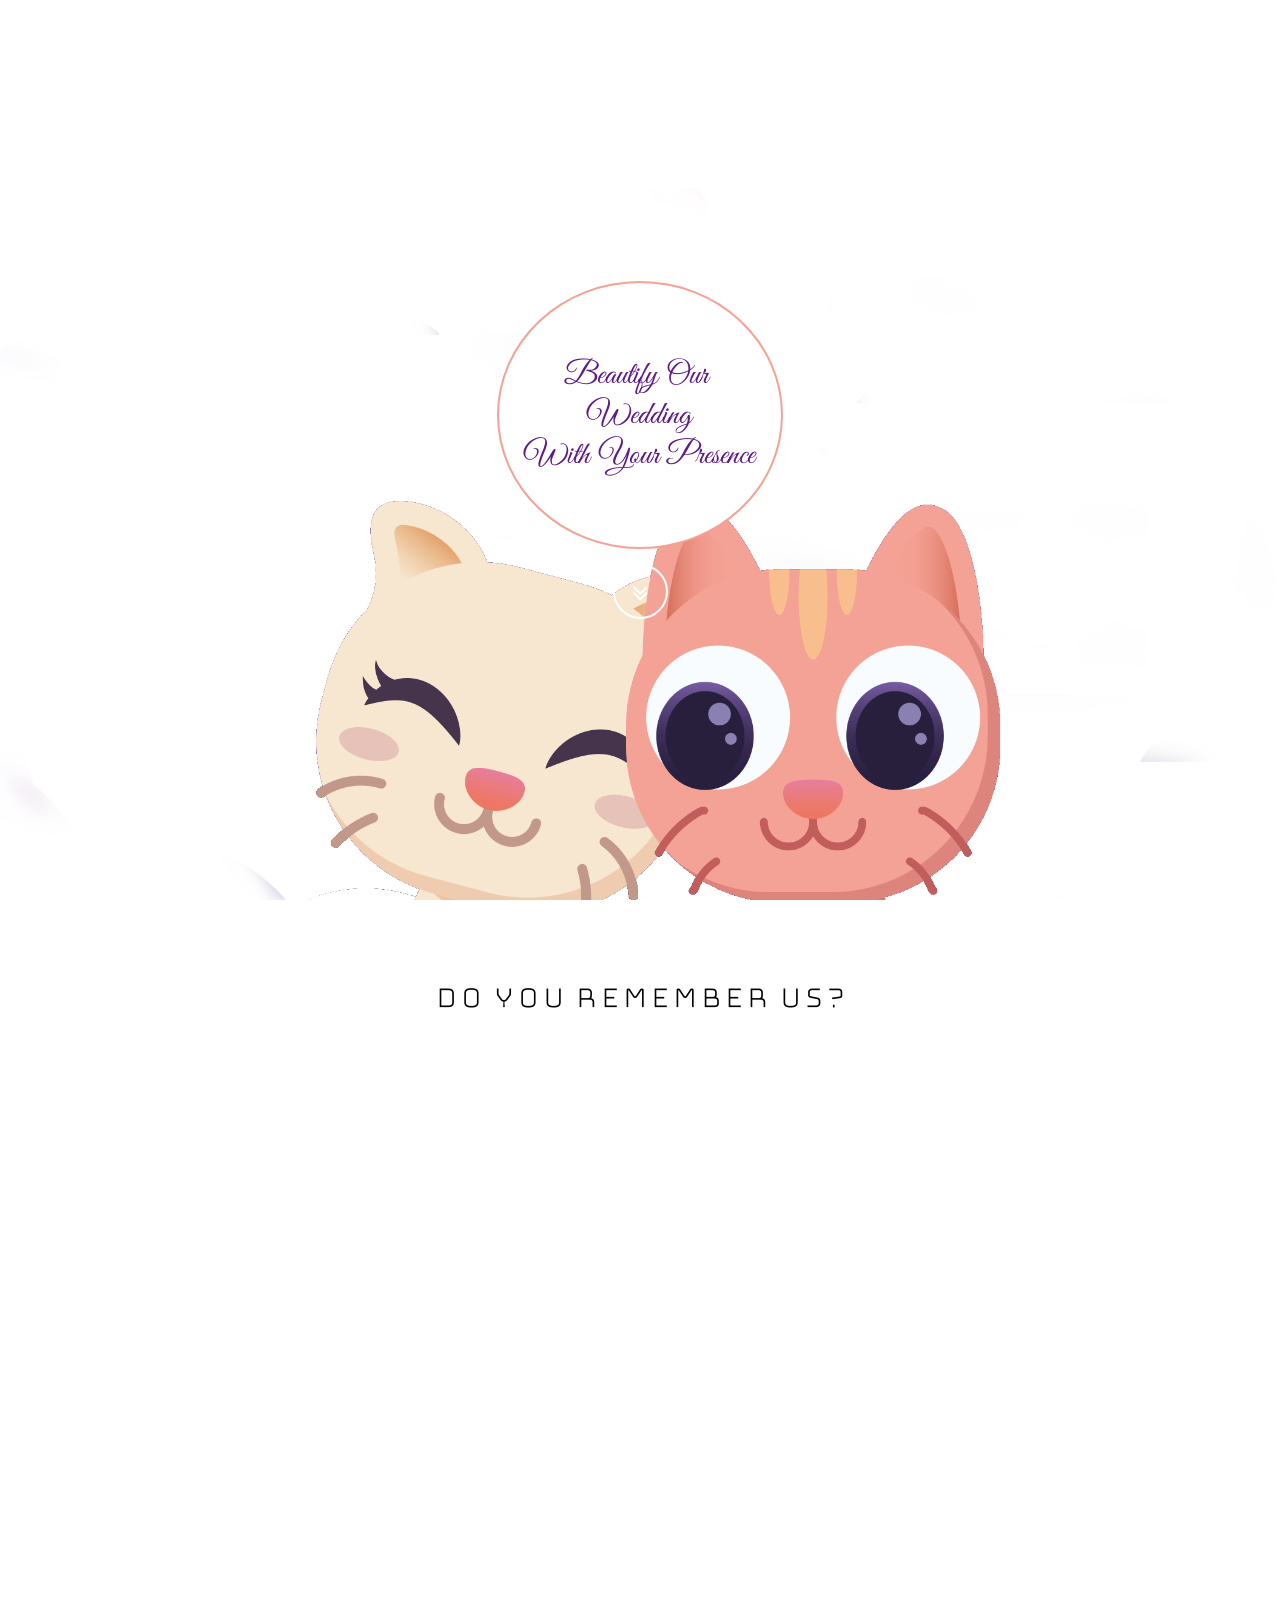
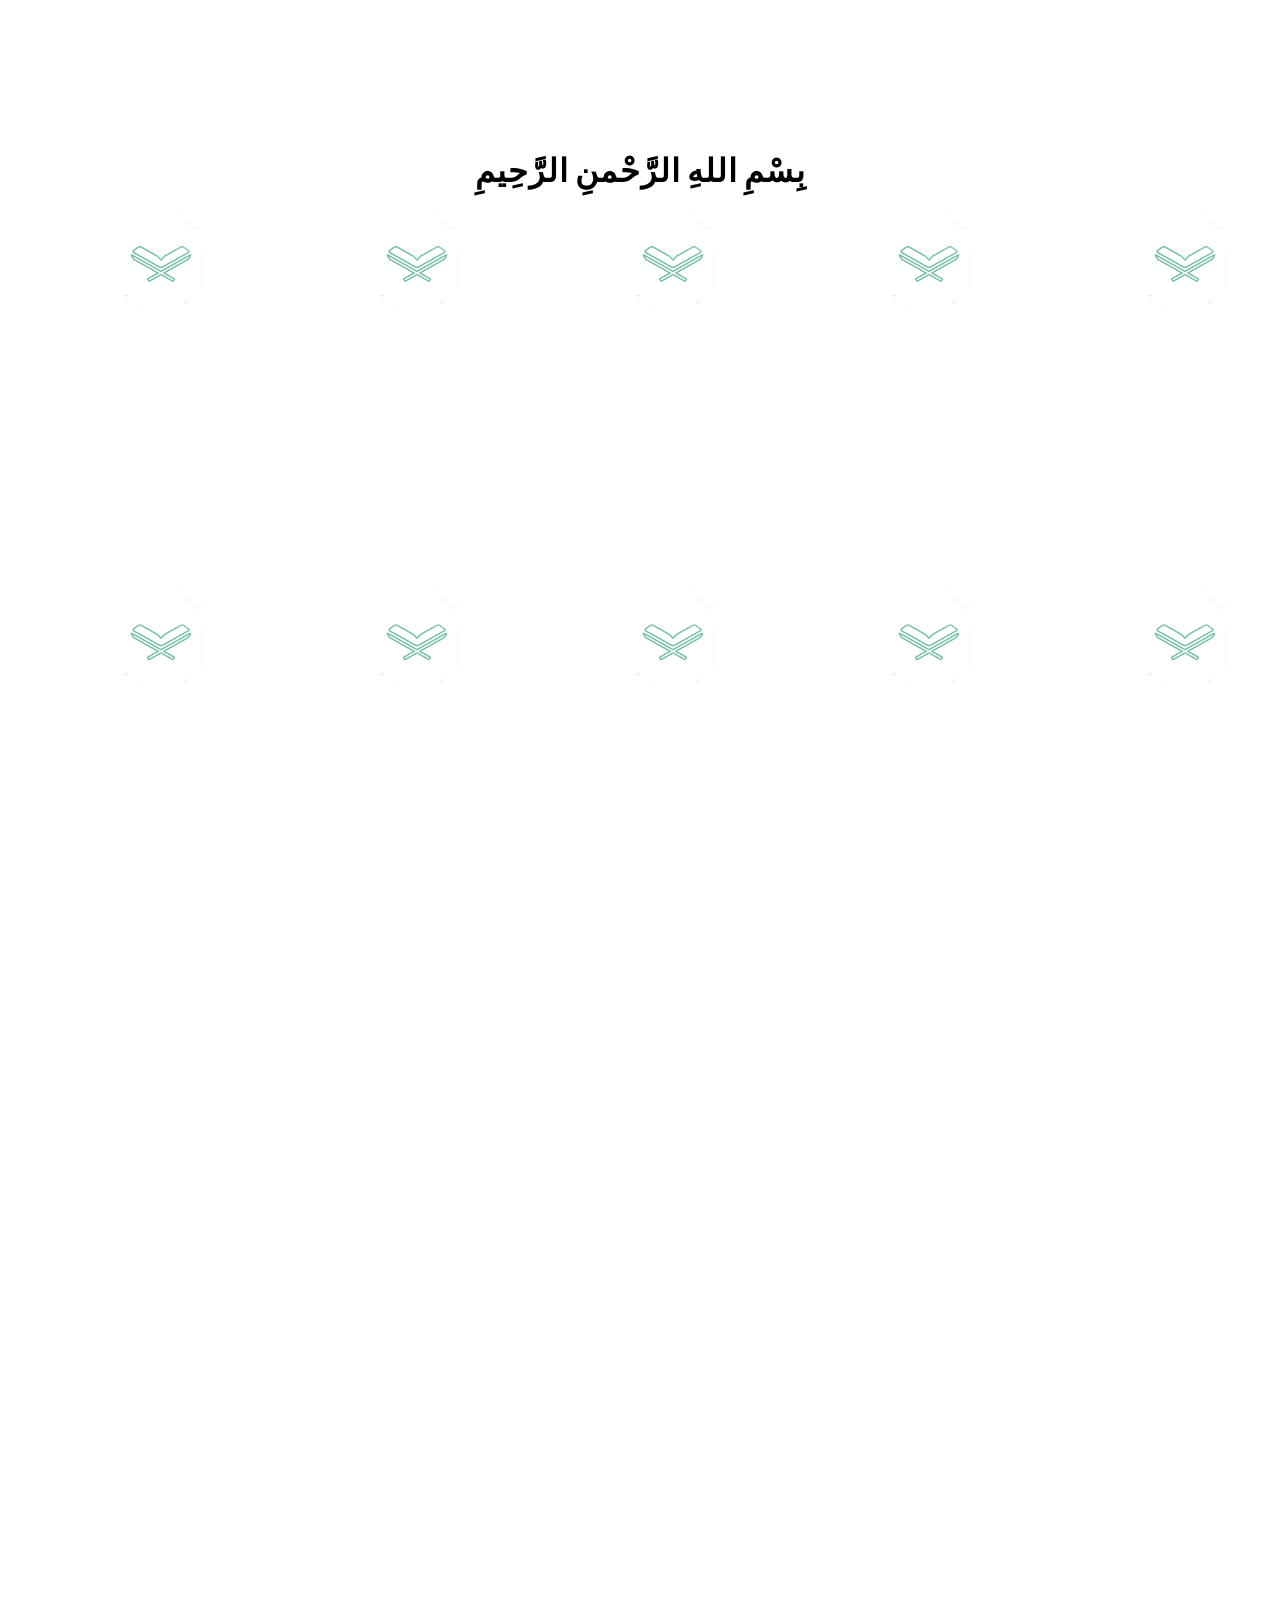
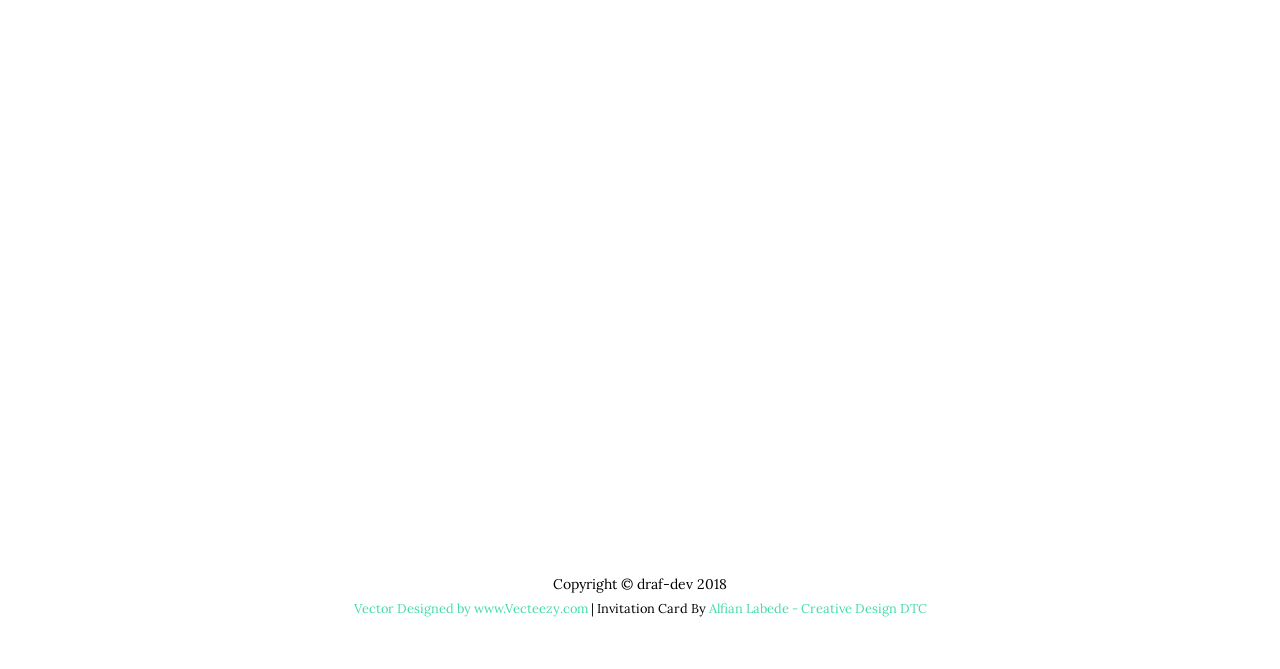
<file: index.html>
<!DOCTYPE html>
<html lang="en">

  <head>

    <meta charset="utf-8">
    <meta name="viewport" content="width=device-width, initial-scale=1, shrink-to-fit=no">
    <meta name="description" content="">
    <meta name="author" content="">
    <link rel="shortcut icon" type="image/x-icon" href="a8349f0fa55e080ad9e180e2927c02bb/favicon.ico">
<link rel="apple-touch-icon" sizes="57x57" href="a8349f0fa55e080ad9e180e2927c02bb/apple-icon-57x57.png">
<link rel="apple-touch-icon" sizes="60x60" href="a8349f0fa55e080ad9e180e2927c02bb/apple-icon-60x60.png">
<link rel="apple-touch-icon" sizes="72x72" href="a8349f0fa55e080ad9e180e2927c02bb/apple-icon-72x72.png">
<link rel="apple-touch-icon" sizes="76x76" href="a8349f0fa55e080ad9e180e2927c02bb/apple-icon-76x76.png">
<link rel="apple-touch-icon" sizes="114x114" href="a8349f0fa55e080ad9e180e2927c02bb/apple-icon-114x114.png">
<link rel="apple-touch-icon" sizes="120x120" href="a8349f0fa55e080ad9e180e2927c02bb/apple-icon-120x120.png">
<link rel="apple-touch-icon" sizes="144x144" href="a8349f0fa55e080ad9e180e2927c02bb/apple-icon-144x144.png">
<link rel="apple-touch-icon" sizes="152x152" href="a8349f0fa55e080ad9e180e2927c02bb/apple-icon-152x152.png">
<link rel="apple-touch-icon" sizes="180x180" href="a8349f0fa55e080ad9e180e2927c02bb/apple-icon-180x180.png">
<link rel="icon" type="image/png" sizes="192x192"  href="a8349f0fa55e080ad9e180e2927c02bb/android-icon-192x192.png">
<link rel="icon" type="image/png" sizes="32x32" href="a8349f0fa55e080ad9e180e2927c02bb/favicon-32x32.png">
<link rel="icon" type="image/png" sizes="96x96" href="a8349f0fa55e080ad9e180e2927c02bb/favicon-96x96.png">
<link rel="icon" type="image/png" sizes="16x16" href="a8349f0fa55e080ad9e180e2927c02bb/favicon-16x16.png">
<link rel="manifest" href="a8349f0fa55e080ad9e180e2927c02bb/manifest.json">
<meta name="msapplication-TileColor" content="#ffffff">
<meta name="msapplication-TileImage" content="a8349f0fa55e080ad9e180e2927c02bb/ms-icon-144x144.png">
<meta name="theme-color" content="#ffffff">
    <title>Marriage</title>

    <!-- Bootstrap core CSS -->
    <link rel="stylesheet" href="https://maxcdn.bootstrapcdn.com/bootstrap/4.0.0/css/bootstrap.min.css">

    <!-- Custom fonts for this template -->
    <link href="https://maxcdn.bootstrapcdn.com/font-awesome/4.7.0/css/font-awesome.min.css" rel="stylesheet" type="text/css">
    <link href="https://fonts.googleapis.com/css?family=Lora:400,700,400italic,700italic" rel="stylesheet" type="text/css">
    <link href="https://fonts.googleapis.com/css?family=Tangerine:400,700" rel="stylesheet"> 
    <link href="https://fonts.googleapis.com/css?family=Bungee+Hairline|Julius+Sans+One|Poiret+One" rel="stylesheet"> 
    <!-- Custom styles for this template -->
    <link href="assets/css/grayscale.css" rel="stylesheet">

    <!-- aos css -->
    <link rel="stylesheet" href="assets/css/aos.css" />

  </head>

  <body id="page-top">

    <!-- Intro Header -->
    <header class="masthead">
      <div class="intro-body">
        <div class="container">
          <div class="row">
            <div class="col-lg-8 mx-auto">
              <div class="brand-heading" data-aos="zoom-in-up"><img src="assets/img/inviting.png" style="background: white; border-radius: 50%; border: 2px solid #F4A295;"></div>
              <a href="#about" class="btn btn-circle js-scroll-trigger">
                <i class="fa fa-angle-double-down animated"></i>
              </a>
            </div>
          </div>
        </div>
      </div>
    </header>



    <!-- about Section -->
    <section id="about" class="content-section text-center">
      <div class="container">

          <h2 style="font-family: 'Bungee Hairline', cursive;">do you remember us?</h2>
        <div class="row">
          
        <div class="col-lg-6 mx-auto" data-aos="fade-down">
          <img src="assets/img/Free-Simple-Geek-Vector.png" style="background: #DD857C;border-radius: 50%;" class="img-circle"  width="150" height="150"> 
          <h2 class="part2-header">Dirham</h2>
          <p class="p-part2">Born 1993, Geek Who loves: Tech, Manga,Anime and Sleep <i class="fa fa-smile-o"></i><br>
            Working as Web Developer and RnD <br><b>@Docotel Teknologi Celebes</b>
          </p>
          <a href="http://www.linkedin.com/in/dirham-hamsir" class="btn btn-default btn-lg"><i class="fa fa-linkedin-square" aria-hidden="true"></i>
LinkedIn</a>
        </div>

         <div class="col-lg-6 mx-auto" data-aos="fade-up">
          <img src="assets/img/headshot2.png" style="background: #EFCBB0;border-radius: 50%;" class="img-circle" alt="Cinque Terre" width="150" height="150"> 
          <h2 class="part2-header">Afiqah yanti</h2>
          <p class="p-part2">Born 1993. The Feminine & Ambitious woman <i class="fa fa-smile-o"></i> <br>
            Master of Public Healt. Working as Senior Manager <br><b>@Oriflame Indonesia</b> 
          </p>
          <a href="https://www.instagram.com/afiqah_yanti/" class="btn btn-default btn-lg"><i class="fa fa-instagram" aria-hidden="true"></i>
Instagram</a>
        </div>
        </div>

      </div>
    </section>

    <!-- Our Story Section -->
    <section id="about" class="download-section content-section text-center">
      <div class="container">
          <h2>بِسْمِ اللهِ الرَّحْمنِ الرَّحِيمِ</h2>
        <div class="row p-part3">
          <div class="col-lg-12 mx-auto"  data-aos="fade-out">
            <p><strong>QS. Yaasiin Ayat 36</strong></p>
            <p><i>"Maha Suci ALLAH yang telah menciptakan pasangan-pasangan semuanya, baik dari apa yang ditumbuhkan oleh bumi dan dari diri mereka maupun dari apa yang tidak mereka ketahui."</i></p>
            <hr style="background: #ccc;">
          </div>

          <div class="col-lg-12 mx-auto" data-aos="fade-up" >
           <p><strong>Qs. Ar-Ruum ayat 21</strong></p>
            <p><i>"Dan di antara tanda-tanda kekuasaan-Nya ialah Dia menciptakan untukmu isteri-isteri dari jenismu sendiri, supaya kamu cenderung dan merasa tenteram kepadanya, dan dijadikan-Nya di antaramu rasa kasih dan sayang. Sesungguhnya pada yang demikian itu benar-benar terdapat tanda-tanda bagi kaum yang berpikir."</i></p>
            <hr style="background: #ccc;">
          </div>
        </div>
      </div>
    </section>


    <!-- Contact Section -->
    <section id="akad" class="akad-bg" data-aos="fade-up">
    </section>


    <section id="contact" class="content-section text-center" data-aos="fade-bottom">
      <div class="container">
        <div class="row">
          <div class="col-lg-8 mx-auto" data-aos="fade-up">
            <h2 style="font-family: 'Bungee Hairline', cursive;">Thanks for your time.</h2>
            <p style="font-family: 'Bungee Hairline', cursive; font-weight: bold;">Please Hit the Download Button Below <br> to Save the Invitation dates & places</p>
            <ul class="list-inline banner-social-in">
              <li class="list-inline-item" data-aos="fade-bottom">
                <a href="https://raw.githubusercontent.com/drafwedding/drafwedding.github.io/master/assets/img/Wedding_Dirham-01.png" class="btn btn-default btn-lg" download>
                  <i class="fa fa-download"></i>
                  <span class="network-name">Download</span>
                </a>
              </li>
            </ul>
          </div>
        </div>
      </div>
    </section>

    <!-- Map Section -->
    <!-- Footer -->
    <footer>
      <div class="container text-center">
        <p>Copyright &copy; draf-dev 2018</p>
        <small><a href="https://vecteezy.com">Vector Designed by www.Vecteezy.com</a> | Invitation Card By <a href="https://www.linkedin.com/in/alfian-labeda-1aa685122/">Alfian Labede - Creative Design DTC </small>

      </div>
    </footer>

    <script src="https://code.jquery.com/jquery-2.2.4.min.js" integrity="sha256-BbhdlvQf/xTY9gja0Dq3HiwQF8LaCRTXxZKRutelT44=" crossorigin="anonymous"></script>

    <script src="https://maxcdn.bootstrapcdn.com/bootstrap/4.0.0/js/bootstrap.min.js"></script>

    <!-- Custom scripts for this template -->

    <!-- AOS -->
    <script src="assets/js/aos.js"></script>
    <script>
      AOS.init({
       duration: 1500,
       easing: 'ease-in-out-back',
      });
    </script>
  </body>

</html>
</file>
<file: assets/css/grayscale.css>
body {
  font-family: 'Lora', 'Helvetica Neue', Helvetica, Arial, sans-serif;
  position: relative;
  width: 100%;
  height: 100%;
  color: black;
  background-color: #fff;
}

html {
  width: 100%;
  height: 100%;
}

h1,
h2,
h3,
h4,
h5,
h6 {
  font-family: 'Tangerine', cursive;
  
  font-weight: 700;
  margin: 0 0 35px;
  letter-spacing: 1px;
  text-transform: uppercase;
}

.akad-bg {
  color: black;
  background: url("../img/Wedding_Dirham-01.png") no-repeat center center scroll;
  background-color: white;
  width: 100%;
  height: 100%;
}

p {
  font-size: 16px;
  line-height: 1.5;
  margin: 0 0 25px;

}
.p-part2{
  font-family: 'Bungee Hairline', cursive;
}

.p-part3{
  font-family: 'Bungee Hairline', cursive;
  font-weight: bold;
}

@media (min-width: 768px) {
  p {
    font-size: 18px;
    line-height: 1.6;
    margin: 0 0 35px;
  }


.akad-bg {
  color: black;
  background: url("../img/Wedding_Dirham-01.png") center center no-repeat fixed;
  background-color: white;
  -webkit-background-size: cover;
  -moz-background-size: cover;
  -o-background-size: cover;
  background-size: cover;
}


}

@media (max-width: 480px){
.akad-bg {
  color: black;
  background: url("../img/Wedding_Dirham-01.png") no-repeat center center scroll;
  background-color: white;
  -webkit-background-size: 320px;
  -moz-background-size: 320px;
  -o-background-size: 320px;
  background-size: 320px;
  /*width: 100%;*/
}


}


a {
  -webkit-transition: all 0.2s ease-in-out;
  -moz-transition: all 0.2s ease-in-out;
  transition: all 0.2s ease-in-out;
  color: #42DCA3;
}

a:focus, a:hover {
  text-decoration: none;
  color: #1d9b6c;
}

.part2-header{
  font-family: 'Julius Sans One', sans-serif;
}

#mainNav {
  font-family: 'Cabin', 'Helvetica Neue', Helvetica, Arial, sans-serif;
  margin-bottom: 0;
  text-transform: uppercase;
  border-bottom: 1px solid rgba(255, 255, 255, 0.3);
  background-color: black;
}

#mainNav .navbar-toggler {
  font-size: 14px;
  padding: 11px;
  color: white;
  border: 1px solid white;
}

#mainNav .navbar-brand {
  font-weight: 700;
}

#mainNav a {
  color: white;
}

#mainNav .navbar-nav .nav-item {
  -webkit-transition: background 0.3s ease-in-out;
  -moz-transition: background 0.3s ease-in-out;
  transition: background 0.3s ease-in-out;
}

#mainNav .navbar-nav .nav-item:hover {
  color: fade(white, 80%);
  outline: none;
  background-color: transparent;
}

#mainNav .navbar-nav .nav-item:active, #mainNav .navbar-nav .nav-item:focus {
  outline: none;
  background-color: transparent;
}

@media (min-width: 992px) {
  #mainNav {
    padding-top: 20px;
    padding-bottom: 20px;
    -webkit-transition: background 0.3s ease-in-out, padding-top 0.3s ease-in-out, padding-bottom 0.3s;
    -moz-transition: background 0.3s ease-in-out, padding-top 0.3s ease-in-out, padding-bottom 0.3s;
    transition: background 0.3s ease-in-out, padding-top 0.3s ease-in-out, padding-bottom 0.3s;
    letter-spacing: 1px;
    border-bottom: none;
    background: transparent;
  }
  #mainNav.navbar-shrink {
    padding-top: 10px;
    padding-bottom: 10px;
    border-bottom: 1px solid rgb(129, 101, 201);
    background: rgba(166, 107, 170, 0.54);
  }
  #mainNav .nav-link.active {
    outline: none;
    background-color: rgba(255, 255, 255, 0.3);
  }
  #mainNav .nav-link.active:hover {
    color: white;
  }
.akad-bg {
  color: black;
  background: url("../img/Wedding_Dirham-01.png") no-repeat top center scroll;
  -webkit-background-size: contain;
  -moz-background-size: contain;
  -o-background-size: contain;
  background-size: contain;
  background-color: white;
  height: 780px;
}

}

.masthead {
  display: table;
  width: 100%;
  height: auto;
  padding: 100px 0;
  text-align: center;
  color: #534076;
  background: url("../img/header.png") no-repeat bottom center scroll;
  background-color: white;
  -webkit-background-size: cover;
  -moz-background-size: cover;
  -o-background-size: cover;
  background-size: cover;
  font-family: 'Courgette', cursive;
}

.masthead .intro-body {
  display: table-cell;
  vertical-align: middle;
  font-family: 'Tangerine', cursive;

}

.masthead .intro-body .brand-heading {
  font-size: 20px;
  font-family: 'Tangerine', cursive;
}

.masthead .intro-body .intro-text {
  font-size: 18px;
}

@media (min-width: 768px) {
  .masthead {
    height: 100%;
    padding: 0;
  }
  .masthead .intro-body .brand-heading {
    font-size: 100px;
  }
  .masthead .intro-body .intro-text {
    font-size: 22px;
  }
}

.btn-circle {
  font-size: 26px;
  width: 55px;
  height: 55px;
  margin-top: 15px;
  line-height: 45px;
  -webkit-transition: background 0.3s ease-in-out;
  -moz-transition: background 0.3s ease-in-out;
  transition: background 0.3s ease-in-out;
  color: white;
  border: 2px solid white;
  border-radius: 100% !important;
  background: transparent;
}

.btn-circle:focus, .btn-circle:hover {
  color: white;
  outline: none;
  background: rgba(255, 255, 255, 0.1);
}

.content-section {
  padding-top: 50px;
  padding-bottom: 100px;
}

.download-section {
  color: black;
  background: url("../img/3-1.png") repeat scroll;
  background-color: white;
  -webkit-background-size: 20%;
  -moz-background-size: 20%;
  -o-background-size: 20%;
  background-size: 20%;
}




#map {
  width: 100%;
  height: 300px;
}

@media (min-width: 992px) {
  .content-section {
    padding-top: 80px;
    padding-bottom: 200px;
  }
  #map {
    height: 350px;
  }
}

.btn {
  font-family: 'Cabin', 'Helvetica Neue', Helvetica, Arial, sans-serif;
  font-weight: 400;
  -webkit-transition: all 0.3s ease-in-out;
  -moz-transition: all 0.3s ease-in-out;
  transition: all 0.3s ease-in-out;
  text-transform: uppercase;
  border-radius: 0;
}

.btn-default {
  color: #42DCA3;
  border: 1px solid #42DCA3;
  background-color: transparent;
}

.btn-default:focus, .btn-default:hover {
  color: black;
  border: 1px solid #42DCA3;
  outline: none;
  background-color: #42DCA3;
}

ul.banner-social-buttons {
  margin-top: 0;
}

@media (max-width: 1199px) {
  ul.banner-social-buttons {
    margin-top: 15px;
  }
}

@media (max-width: 767px) {
  ul.banner-social-buttons li {
    display: block;
    margin-bottom: 20px;
    padding: 0;
  }
  ul.banner-social-buttons li:last-child {
    margin-bottom: 0;
  }
}

footer {
  padding: 50px 0;
}

footer p {
  font-size: 14px;
  margin: 0;
}

::-moz-selection {
  background: #fcfcfc;
  background: rgba(255, 255, 255, 0.2);
  text-shadow: none;
}

::selection {
  background: #fcfcfc;
  background: rgba(255, 255, 255, 0.2);
  text-shadow: none;
}

img::selection {
  background: transparent;
}

img::-moz-selection {
  background: transparent;
}
</file>
